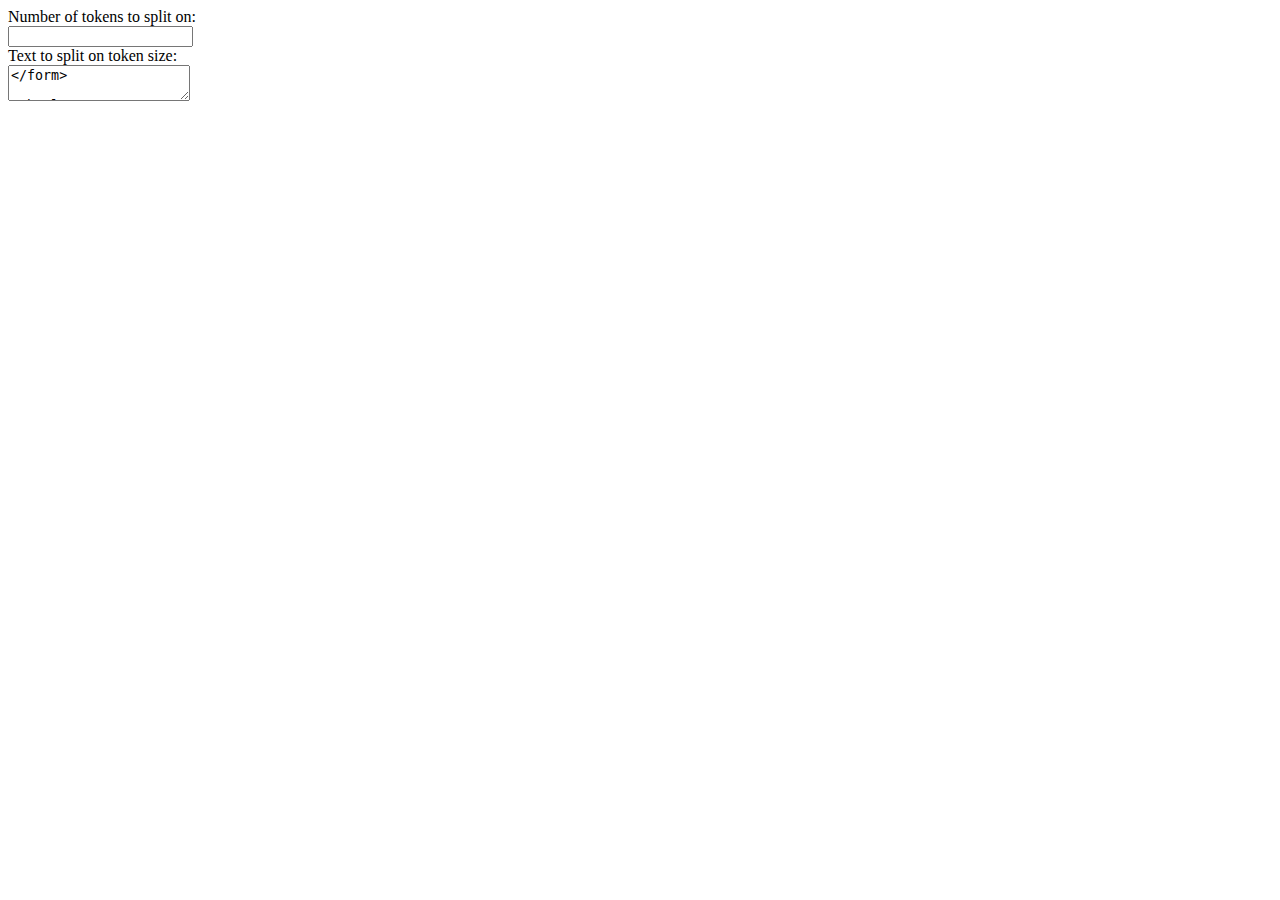
<file: index.html>
<html>
 <form>
  <input type="hidden" id="model" name="model" value="gpt-4">
  <label for="fname">Number of tokens to split on:</label><br>
  <input type="number" id="tokenlimit" name="tokenlimit"><br>
  <label for="lname">Text to split on token size:</label><br>
  <textarea id="text" name="text">
</form> 

</html>
</file>
